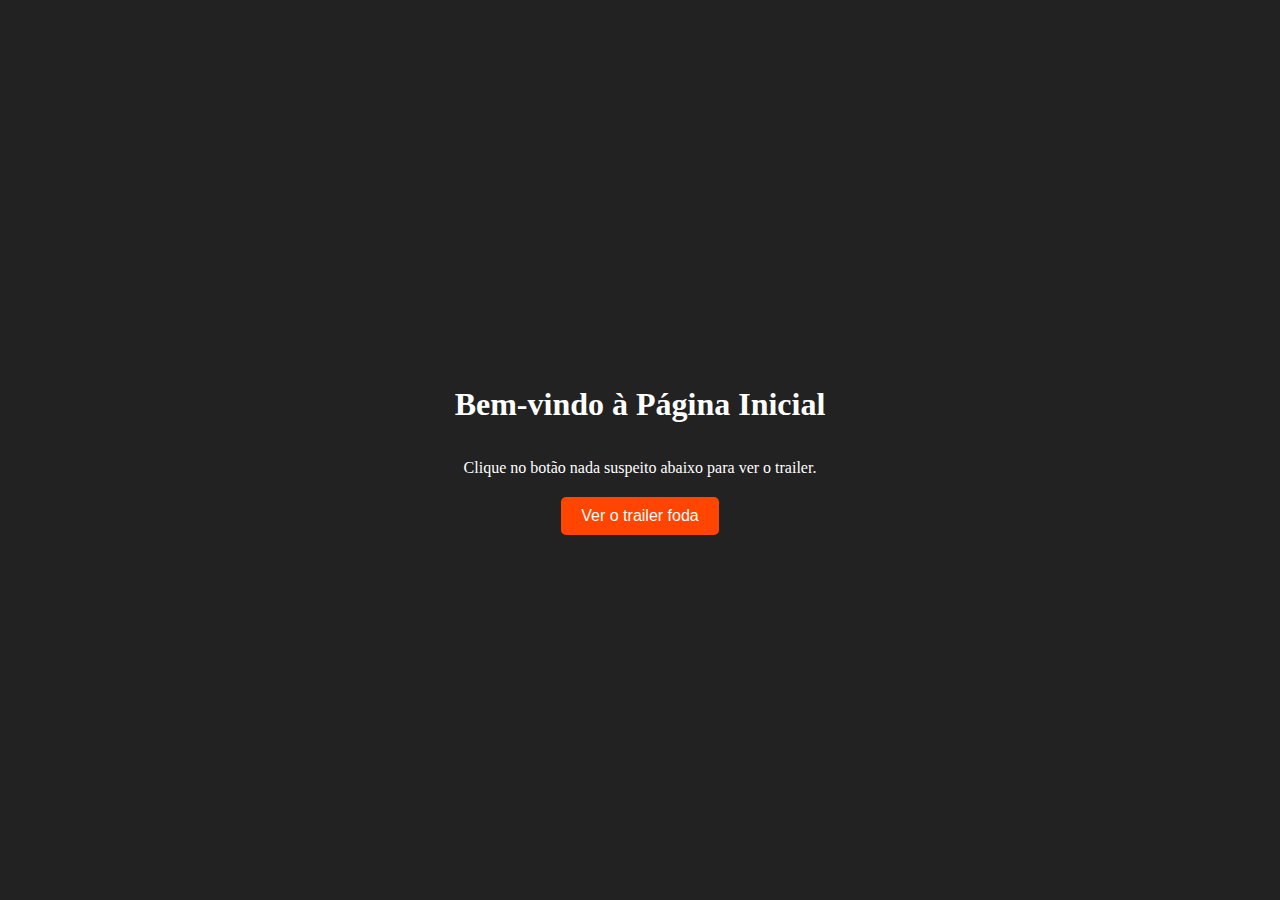
<file: index.html>
<!DOCTYPE html>
<html lang="pt-br">
  <head>
    <meta charset="UTF-8" />
    <meta name="viewport" content="width=device-width, initial-scale=1.0" />
    <title>Página Inicial</title>
    <link rel="stylesheet" href="styles.css" />
  </head>
  <body>
    <div class="container">
      <h1>Bem-vindo à Página Inicial</h1>
      <p>Clique no botão nada suspeito abaixo para ver o trailer.</p>
      <button onclick="window.location.href='pagina_gif.html'">
        Ver o trailer foda
      </button>
    </div>
  </body>
</html>
</file>
<file: styles.css>
body,
html {
  margin: 0;
  padding: 0;
  height: 100%;
}

.container {
  height: 100%;
  display: flex;
  flex-direction: column;
  justify-content: center;
  align-items: center;
  background-color: #222; /* Cor de fundo escuro */
  color: white;
}

.container h1,
.container p {
  margin-bottom: 20px;
}

button {
  padding: 10px 20px;
  font-size: 16px;
  background-color: #ff4500; /* Cor laranja chamativa */
  color: white;
  border: none;
  border-radius: 5px;
  cursor: pointer;
}

button:hover {
  background-color: #ff6a36; /* Cor laranja mais clara no hover */
}

.background-gif {
  background-image: url("https://media1.tenor.com/m/eOCPYo7oPakAAAAd/half-life2-half-life2rap.gif"); /* Substitua pelo caminho do seu GIF */
  background-size: cover;
  background-repeat: no-repeat;
  background-attachment: fixed;
  width: 100%;
  height: 100%;
}
</file>
